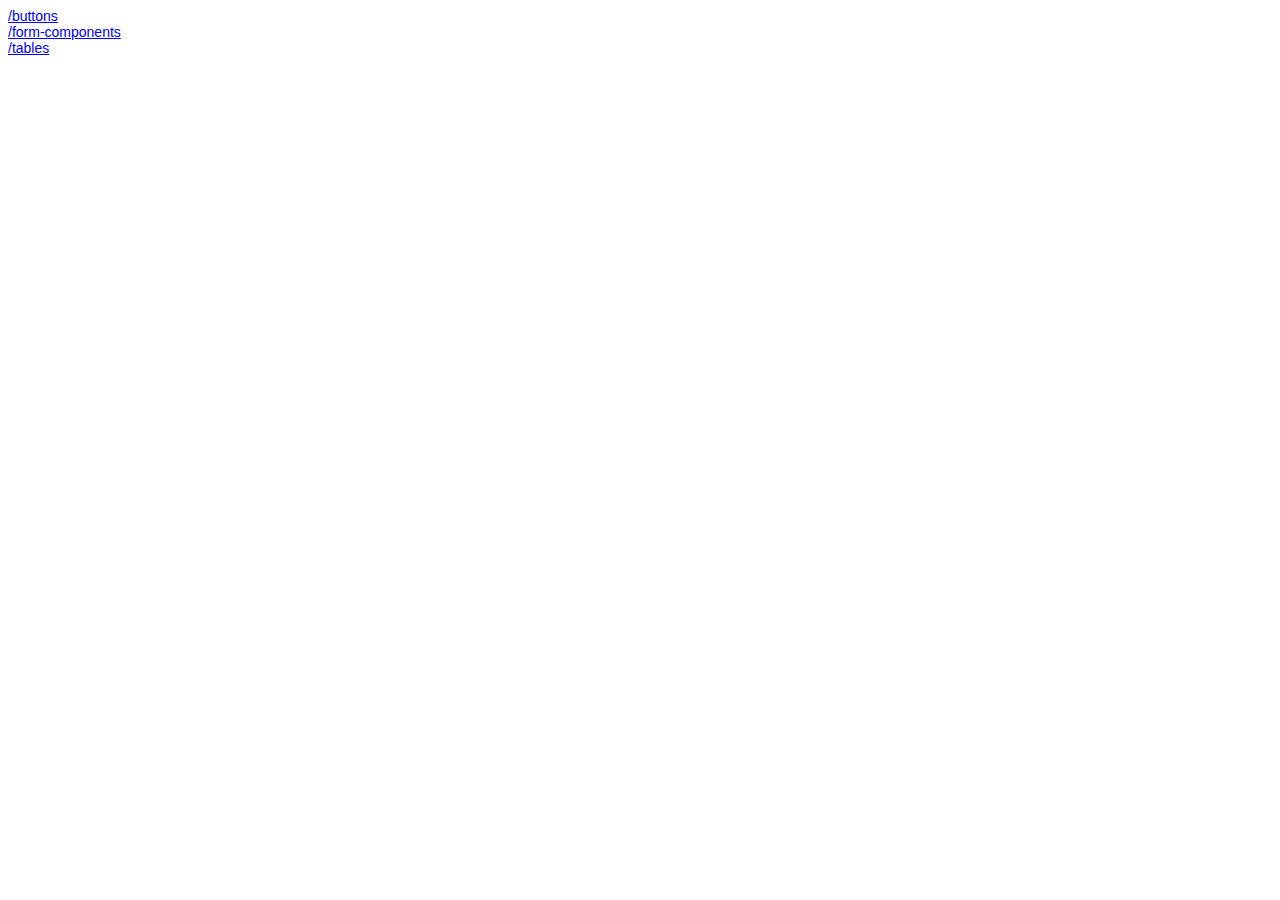
<file: index.html>
<!doctype html>
<html lang="en">
<head>
    <meta charset="UTF-8">
    <meta name="viewport"
          content="width=device-width, user-scalable=no, initial-scale=1.0, maximum-scale=1.0, minimum-scale=1.0">
    <meta http-equiv="X-UA-Compatible" content="ie=edge">
    <title>index</title>
    <link rel="stylesheet" href="/css/main.css">
</head>
<body>
    <div class="dev-simple-block">
        <div><a href="/buttons">/buttons</a></div>
        <div><a href="/form-components">/form-components</a></div>
        <div><a href="/tables">/tables</a></div>
    </div>
</body>
</html>
</file>
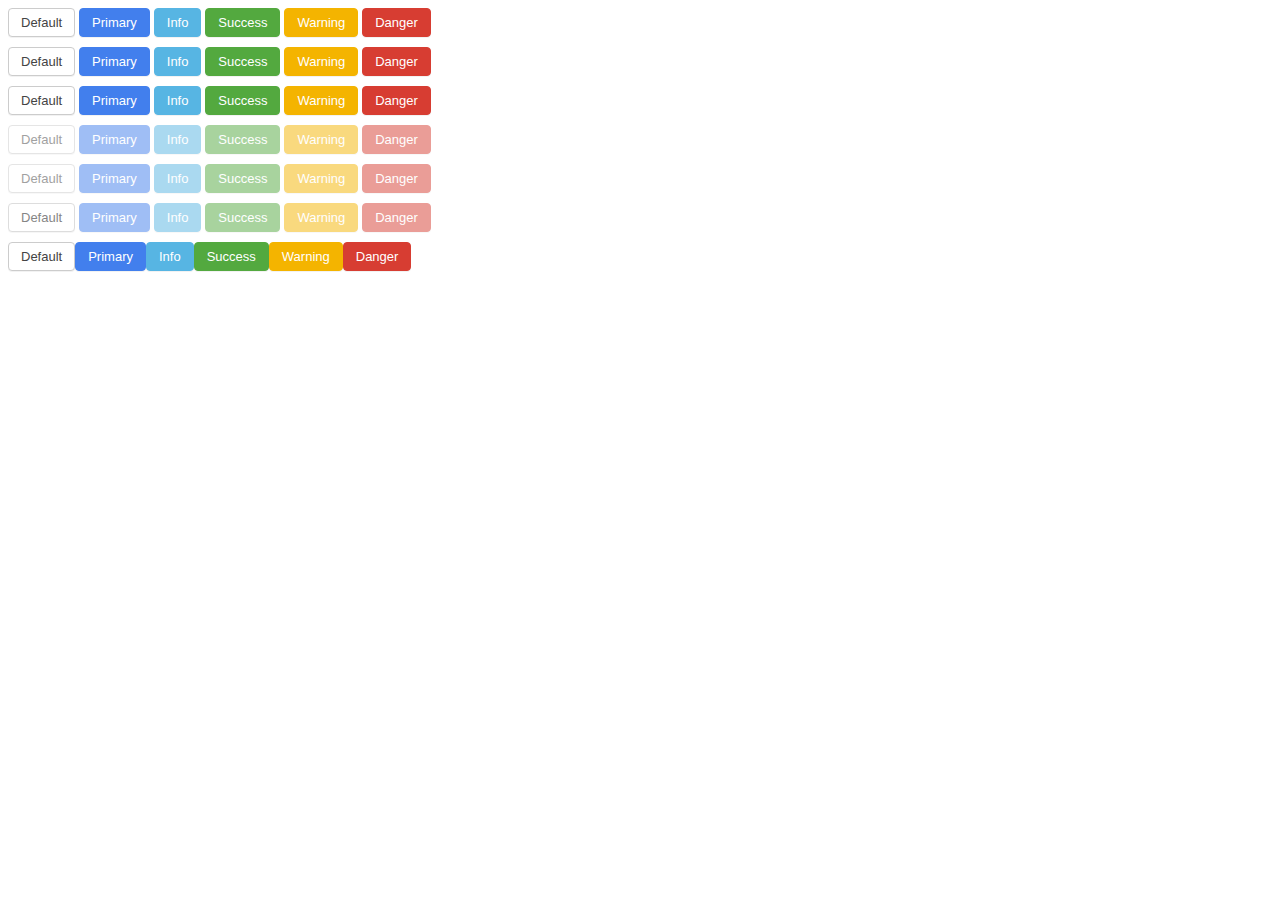
<file: buttons.html>
<!doctype html>
<html lang="en">
<head>
    <meta charset="UTF-8">
    <meta name="viewport"
          content="width=device-width, user-scalable=no, initial-scale=1.0, maximum-scale=1.0, minimum-scale=1.0">
    <meta http-equiv="X-UA-Compatible" content="ie=edge">
    <title>Buttons</title>
    <link rel="stylesheet" href="/css/main.css">
</head>
<body>
    <div class="dev-simple-block">
        <a class="dev-btn" href="">Default</a>
        <a class="dev-btn dev-btn_primary" href="">Primary</a>
        <a class="dev-btn dev-btn_info" href="">Info</a>
        <a class="dev-btn dev-btn_success" href="">Success</a>
        <a class="dev-btn dev-btn_warning" href="">Warning</a>
        <a class="dev-btn dev-btn_danger" href="">Danger</a>
    </div>
    <div class="dev-simple-block">
        <button class="dev-btn">Default</button>
        <button class="dev-btn dev-btn_primary">Primary</button>
        <button class="dev-btn dev-btn_info">Info</button>
        <button class="dev-btn dev-btn_success">Success</button>
        <button class="dev-btn dev-btn_warning">Warning</button>
        <button class="dev-btn dev-btn_danger">Danger</button>
    </div>
    <div class="dev-simple-block">
        <input class="dev-btn" type="submit" value="Default">
        <input class="dev-btn dev-btn_primary" type="submit" value="Primary">
        <input class="dev-btn dev-btn_info" type="submit" value="Info">
        <input class="dev-btn dev-btn_success" type="submit" value="Success">
        <input class="dev-btn dev-btn_warning" type="submit" value="Warning">
        <input class="dev-btn dev-btn_danger" type="submit" value="Danger">
    </div>

    <div class="dev-simple-block">
        <a class="dev-btn dev-btn_disabled">Default</a>
        <a class="dev-btn dev-btn_primary dev-btn_disabled">Primary</a>
        <a class="dev-btn dev-btn_info dev-btn_disabled">Info</a>
        <a class="dev-btn dev-btn_success dev-btn_disabled">Success</a>
        <a class="dev-btn dev-btn_warning dev-btn_disabled">Warning</a>
        <a class="dev-btn dev-btn_danger dev-btn_disabled">Danger</a>
    </div>
    <div class="dev-simple-block">
        <button class="dev-btn dev-btn_disabled" disabled>Default</button>
        <button class="dev-btn dev-btn_primary dev-btn_disabled" disabled>Primary</button>
        <button class="dev-btn dev-btn_info dev-btn_disabled" disabled>Info</button>
        <button class="dev-btn dev-btn_success dev-btn_disabled" disabled>Success</button>
        <button class="dev-btn dev-btn_warning dev-btn_disabled" disabled>Warning</button>
        <button class="dev-btn dev-btn_danger dev-btn_disabled" disabled>Danger</button>
    </div>
    <div class="dev-simple-block">
        <input class="dev-btn " type="submit" value="Default" disabled>
        <input class="dev-btn dev-btn_primary " type="submit" value="Primary" disabled>
        <input class="dev-btn dev-btn_info " type="submit" value="Info" disabled>
        <input class="dev-btn dev-btn_success " type="submit" value="Success" disabled>
        <input class="dev-btn dev-btn_warning " type="submit" value="Warning" disabled>
        <input class="dev-btn dev-btn_danger " type="submit" value="Danger" disabled>
    </div>

    <div class="dev-simple-block">
        <a class="dev-btn" href="">Default</a><a class="dev-btn dev-btn_primary" href="">Primary</a><a class="dev-btn dev-btn_info" href="">Info</a><a class="dev-btn dev-btn_success" href="">Success</a><a class="dev-btn dev-btn_warning" href="">Warning</a><a class="dev-btn dev-btn_danger" href="">Danger</a>
    </div>
</body>
</html>
</file>
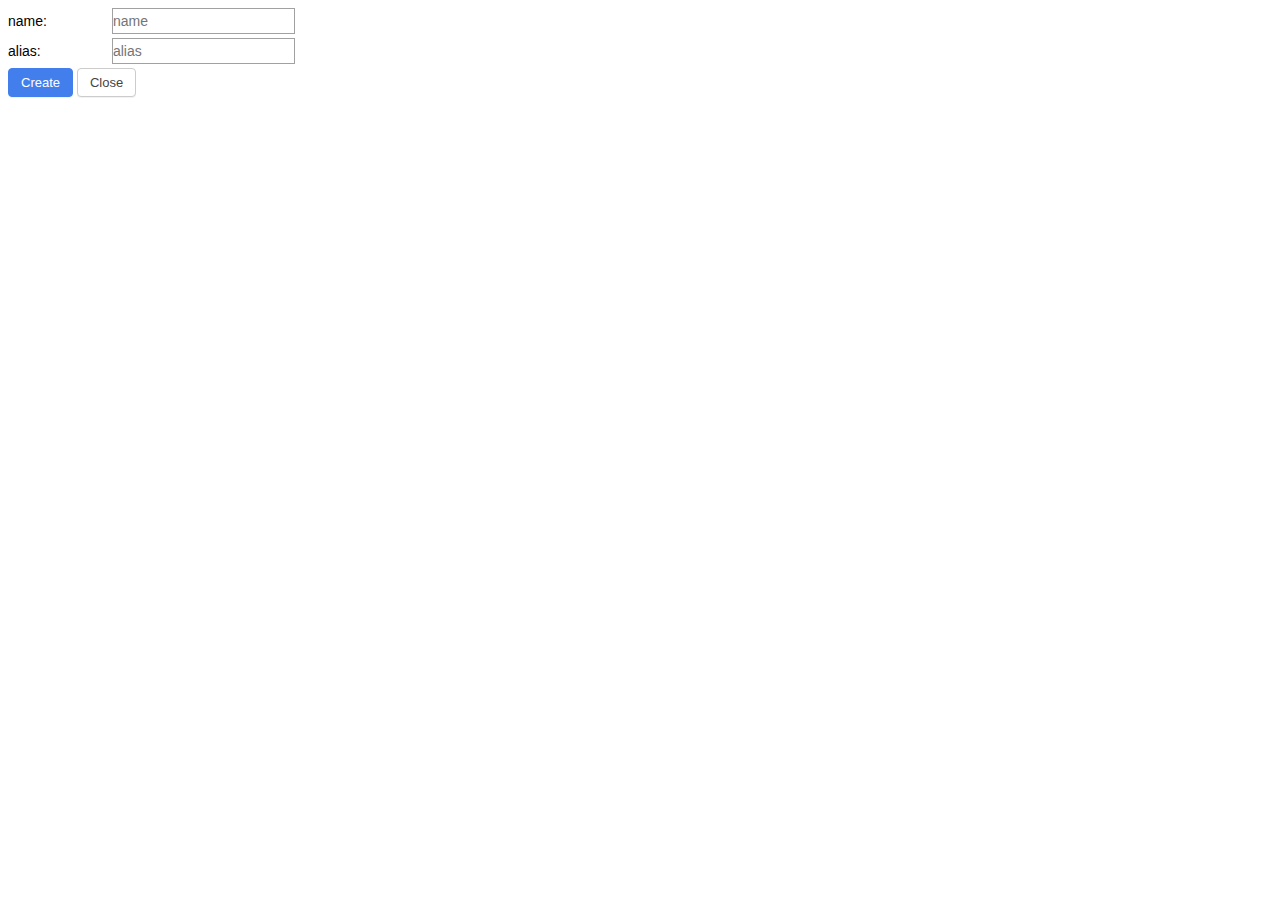
<file: form-components.html>
<!doctype html>
<html lang="en">
<head>
    <meta charset="UTF-8">
    <meta name="viewport"
          content="width=device-width, user-scalable=no, initial-scale=1.0, maximum-scale=1.0, minimum-scale=1.0">
    <meta http-equiv="X-UA-Compatible" content="ie=edge">
    <title>Form components</title>
    <link rel="stylesheet" href="/css/main.css">
</head>
<body>
<form action="">
    <div class="dev-input-group">
        <span class="dev-input-group__label">name: </span>
        <input class="dev-input" type="text" placeholder="name">
    </div>
    <div class="dev-input-group">
        <span class="dev-input-group__label">alias: </span>
        <input class="dev-input" type="text" placeholder="alias">
    </div>
    <div class="dev-input-group">
        <input class="dev-btn dev-btn_primary" type="submit" value="Create">
        <input class="dev-btn" type="submit" value="Close">
    </div>
</form>
</body>
</html>
</file>
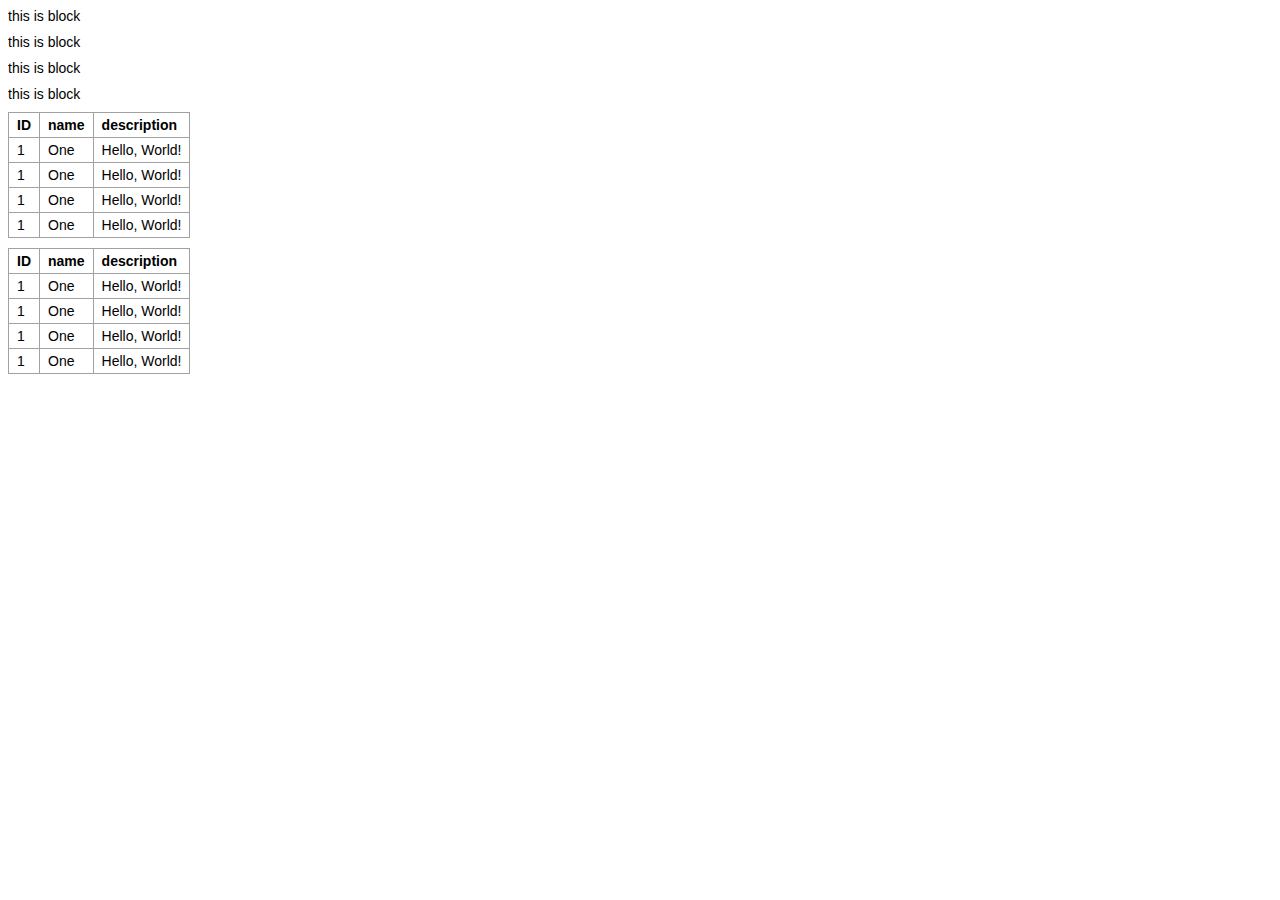
<file: sandbox.html>
<!doctype html>
<html lang="en">
<head>
    <meta charset="UTF-8">
    <meta name="viewport"
          content="width=device-width, user-scalable=no, initial-scale=1.0, maximum-scale=1.0, minimum-scale=1.0">
    <meta http-equiv="X-UA-Compatible" content="ie=edge">
    <title>Document</title>

    <!-- css -->
    <link rel="stylesheet" href="/css/main.css">
</head>
<body>
    <div class="dev-simple-block">
        this is block
    </div>
    <div class="dev-simple-block">
        this is block
    </div>
    <div class="dev-simple-block">
        this is block
    </div>
    <div class="dev-simple-block">
        this is block
    </div>
    <div class="dev-simple-block">
        <table class="dev-table">
            <tr>
                <th>ID</th>
                <th>name</th>
                <th>description</th>
            </tr>
            <tr>
                <td>1</td>
                <td>One</td>
                <td>Hello, World!</td>
            </tr>
            <tr>
                <td>1</td>
                <td>One</td>
                <td>Hello, World!</td>
            </tr>
            <tr>
                <td>1</td>
                <td>One</td>
                <td>Hello, World!</td>
            </tr>
            <tr>
                <td>1</td>
                <td>One</td>
                <td>Hello, World!</td>
            </tr>
        </table>
    </div>
    <div class="dev-simple-block">
        <table class="dev-table">
            <tr>
                <th>ID</th>
                <th>name</th>
                <th>description</th>
            </tr>
            <tr>
                <td>1</td>
                <td>One</td>
                <td>Hello, World!</td>
            </tr>
            <tr>
                <td>1</td>
                <td>One</td>
                <td>Hello, World!</td>
            </tr>
            <tr>
                <td>1</td>
                <td>One</td>
                <td>Hello, World!</td>
            </tr>
            <tr>
                <td>1</td>
                <td>One</td>
                <td>Hello, World!</td>
            </tr>
        </table>
    </div>
</body>
</html>
</file>
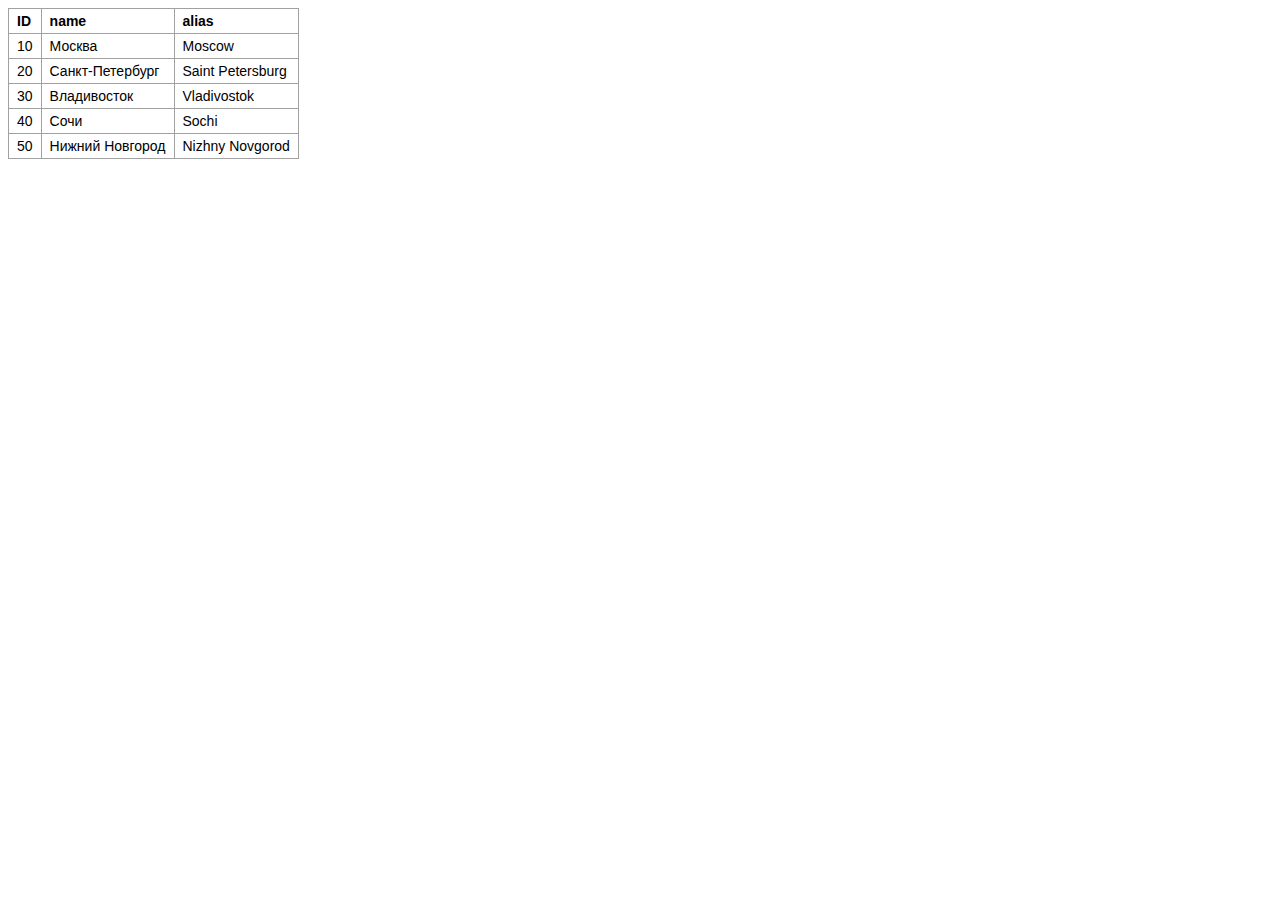
<file: tables.html>
<!doctype html>
<html lang="en">
<head>
    <meta charset="UTF-8">
    <meta name="viewport"
          content="width=device-width, user-scalable=no, initial-scale=1.0, maximum-scale=1.0, minimum-scale=1.0">
    <meta http-equiv="X-UA-Compatible" content="ie=edge">
    <title>Tables</title>
    <link rel="stylesheet" href="/css/main.css">
</head>
<body>
    <div class="dev-simple-block">
        <table class="dev-table">
            <tr>
                <th>ID</th>
                <th>name</th>
                <th>alias</th>
            </tr>
            <tr>
                <td>10</td>
                <td>Москва</td>
                <td>Moscow</td>
            </tr>
            <tr>
                <td>20</td>
                <td>Санкт-Петербург</td>
                <td>Saint Petersburg</td>
            </tr>
            <tr>
                <td>30</td>
                <td>Владивосток</td>
                <td>Vladivostok</td>
            </tr>
            <tr>
                <td>40</td>
                <td>Сочи</td>
                <td>Sochi</td>
            </tr>
            <tr>
                <td>50</td>
                <td>Нижний Новгород</td>
                <td>Nizhny Novgorod</td>
            </tr>
        </table>
    </div>
</body>
</html>
</file>
<file: css/main.css>
* {
    /*font-family: 'Exo 2', sans-serif;*/
    font-family: 'Open Sans', sans-serif;
}

*:not(h1, h2, h3, h4, h5, h6) {
    font-size: 14px;
}

/*h1, h2, h3, h4, h5, h6 {*/
/*    margin: 0 0 10px 0;*/
/*}*/

/*--------------------------------*/
/* layout                         */
/*--------------------------------*/

/*--------------------------------*/
/* table                          */
/*--------------------------------*/
.dev-table {
    border-collapse: collapse;
    border: 1px solid #a1a1a1;
}

.dev-base-table_fullwidth {
    width: 100%;
}

.dev-table th {
    text-align: left;
}

.dev-table td,
.dev-table th {
    border: 1px solid #a1a1a1;
    padding: 4px 8px;
}

/*--------------------------------*/
/* block                          */
/*--------------------------------*/
.dev-simple-block {
    margin-bottom: 10px;
}

/*--------------------------------*/
/* button                         */
/*--------------------------------*/
.dev-btn {
    display: inline-block;
    background: #fff;
    border: 1px solid #ccc;
    color: #444;
    border-radius: 4px;
    padding: 6px 12px;
    font-size: 13px;
    box-shadow: 0 1px 0 rgb(0 0 0 / 5%);
    text-decoration: none;
    user-select: none;
}

.dev-btn:hover {
    background: #f3f3f3;
    cursor: pointer;
}

.dev-btn_primary {
    background-color: #427fed;
    border-color: #427fed;
    color: #fff;
}
.dev-btn_info {
    background-color: #57b5e3;
    border-color: #57b5e3;
    color: #fff;
}
.dev-btn_success {
    background-color: #53a93f;
    border-color: #53a93f;
    color: #fff;
}
.dev-btn_warning {
    background-color: #f4b400;
    border-color: #f4b400;
    color: #fff;
}
.dev-btn_danger {
    background-color: #d73d32;
    border-color: #d73d32;
    color: #fff;
}

.dev-btn_primary:hover {
    background-color: #4285f4;
    border-color: #427fed;
}
.dev-btn_info:hover {
    background-color: #6abce2;
    border-color: #6abce2;
}
.dev-btn_success:hover {
    background-color: #65b951;
    border-color: #65b951;
}
.dev-btn_warning:hover {
    background-color: #f6c12a;
    border-color: #f6c12a;
}
.dev-btn_danger:hover {
    background-color: #e74b37;
    border-color: #e74b37;
}

.dev-btn_disabled,
.dev-btn:disabled {
    opacity: .65;
    cursor: not-allowed !important;
}
.dev-btn.dev-btn_disabled,
.dev-btn_primary:disabled {
    opacity: .5;
}
.dev-btn.dev-btn_disabled,
.dev-btn_info:disabled {
    opacity: .5;
}
.dev-btn.dev-btn_disabled,
.dev-btn_success:disabled {
    opacity: .5;
}
.dev-btn.dev-btn_disabled,
.dev-btn_warning:disabled {
    opacity: .5;
}
.dev-btn.dev-btn_disabled,
.dev-btn_danger:disabled {
    opacity: .5;
}

/*--------------------------------*/
/* form                           */
/*--------------------------------*/

/*--------------------------------*/
/* form component                 */
/*--------------------------------*/
.dev-input {
    border: 1px solid #a1a1a1;
    padding: 4px 0;
}

.dev-select {
    padding: 3px 0;
}

.dev-input-group:not(:last-child) {
    margin-bottom: 4px;
}

.dev-input-group__label {
    width: 100px;
    display: inline-block;
}

/*--------------------------------*/
/* helper                         */
/*--------------------------------*/
.dev_bg-orange {
    background-color: orange;
}
</file>
